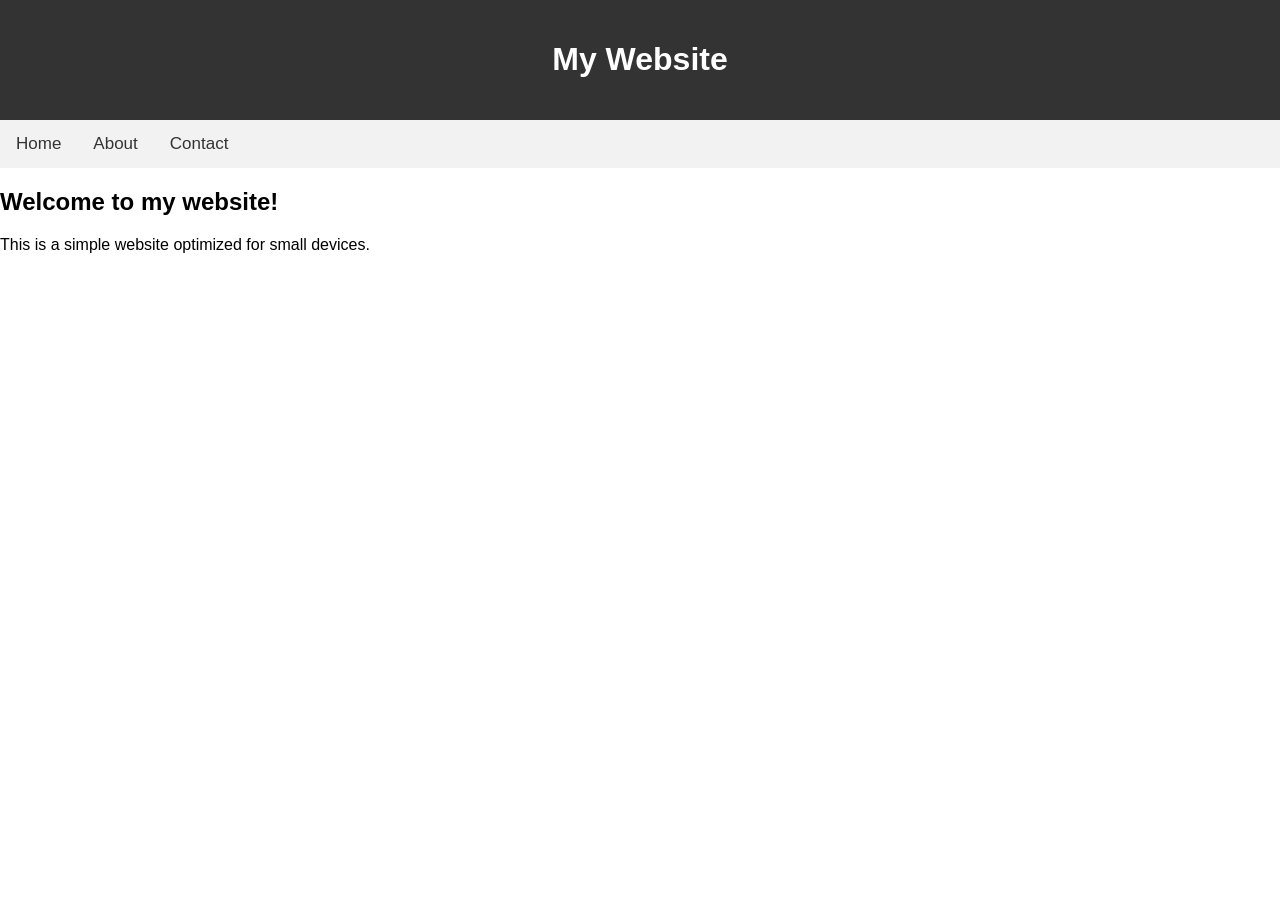
<file: navigates/ABOUTUS.html>
<!DOCTYPE html>
<html>
<head>
	<meta name="viewport" content="width=device-width, initial-scale=1.0">
	<title>My Website</title>
	<style>
		body {
			font-family: Arial, sans-serif;
			margin: 0;
		}

		header {
			background-color: #333;
			color: white;
			padding: 20px;
			text-align: center;
		}

		nav {
			background-color: #f2f2f2;
			overflow: hidden;
		}

		nav a {
			float: left;
			display: block;
			color: #333;
			text-align: center;
			padding: 14px 16px;
			text-decoration: none;
			font-size: 17px;
		}

		nav a:hover {
			background-color: #ddd;
			color: black;
		}

		@media screen and (max-width: 600px) {
			nav a {
				float: none;
				display: block;
				text-align: left;
			}
		}
	</style>
</head>
<body>

	<header>
		<h1>My Website</h1>
	</header>

	<nav>
		<a href="#">Home</a>
		<a href="#">About</a>
		<a href="#">Contact</a>
	</nav>

	<main>
		<h2>Welcome to my website!</h2>
		<p>This is a simple website optimized for small devices.</p>
	</main>

</body>
</html>
</file>
